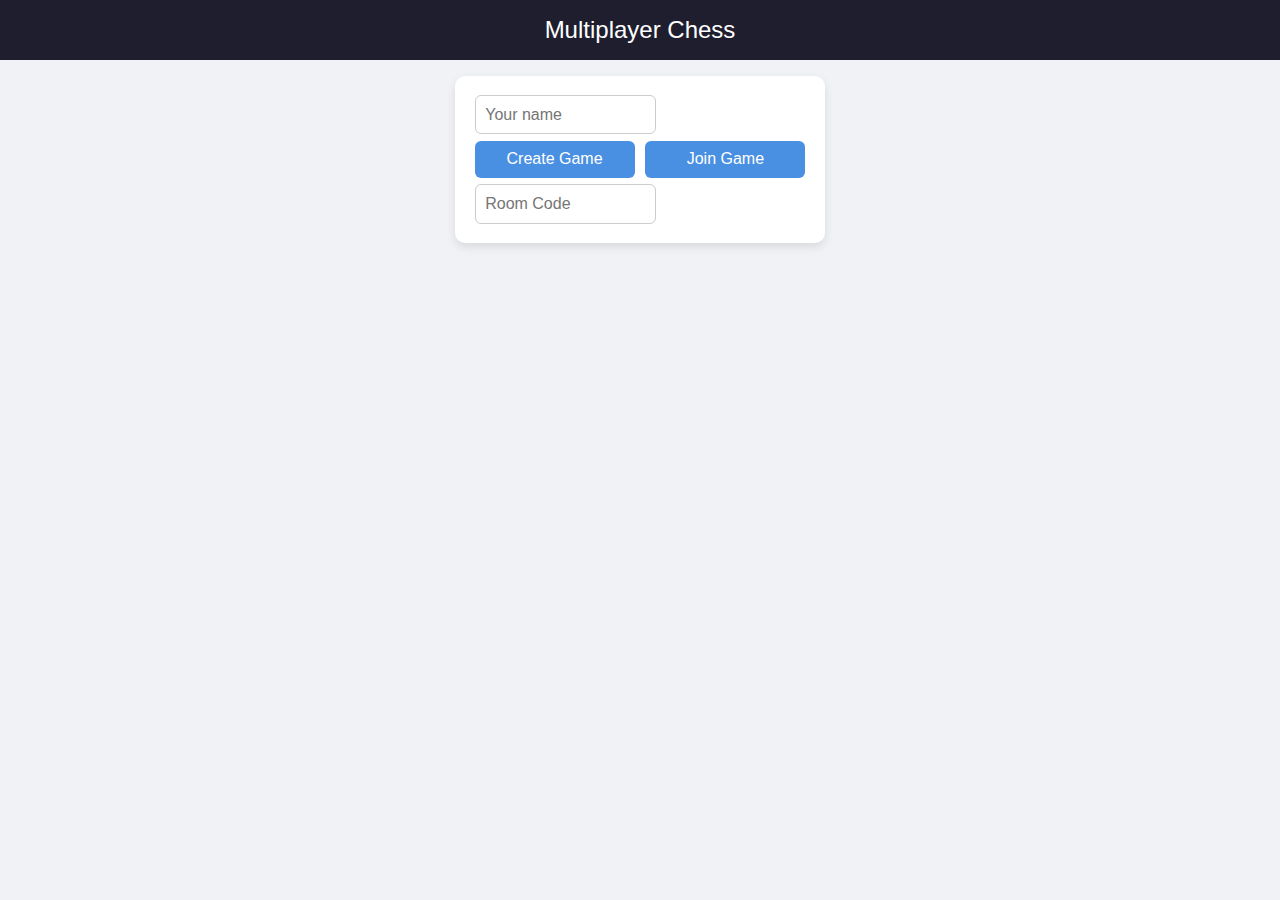
<file: index (1).html>
<!DOCTYPE html>
<html lang="en">
<head>
  <meta charset="UTF-8" />
  <meta name="viewport" content="width=device-width, initial-scale=1.0"/>
  <title>Multiplayer Chess</title>
  <style>
    body {
      margin: 0;
      font-family: 'Segoe UI', sans-serif;
      background: #f0f2f5;
      color: #333;
    }

    header {
      background: #1e1e2f;
      color: white;
      padding: 1rem;
      text-align: center;
      font-size: 1.5rem;
    }

    .container {
      display: flex;
      flex-direction: column;
      align-items: center;
      padding: 1rem;
    }

    .lobby {
      margin-bottom: 1rem;
      background: white;
      padding: 1rem;
      border-radius: 10px;
      box-shadow: 0 4px 10px rgba(0,0,0,0.1);
    }

    input, button {
      padding: 0.6rem;
      margin: 0.2rem;
      font-size: 1rem;
      border-radius: 6px;
      border: 1px solid #ccc;
      width: 160px;
    }

    button {
      background: #4a90e2;
      color: white;
      border: none;
      cursor: pointer;
    }

    button:hover {
      background: #357ab7;
    }

    .chess-board {
      display: grid;
      grid-template-columns: repeat(8, 40px);
      grid-template-rows: repeat(8, 40px);
      border: 2px solid #333;
    }

    .cell {
      width: 40px;
      height: 40px;
      display: flex;
      align-items: center;
      justify-content: center;
      font-size: 1.4rem;
      user-select: none;
    }

    .white { background: #eee; }
    .black { background: #555; color: white; }

    #status {
      font-weight: bold;
      color: red;
      text-align: center;
      margin-top: 1rem;
    }
  </style>
</head>
<body>
  <header>Multiplayer Chess</header>
  <div class="container">
    <div class="lobby">
      <input type="text" id="username" placeholder="Your name" /><br>
      <button id="create-room">Create Game</button>
      <button id="join-room">Join Game</button><br>
      <input type="text" id="room-code" placeholder="Room Code" />
    </div>
    <div id="game" class="chess-board" style="display: none;"></div>
    <p id="status"></p>
  </div>

  <script type="module">
    // Firebase and game logic will be here in final file
  </script>
</body>
</html>
</file>
